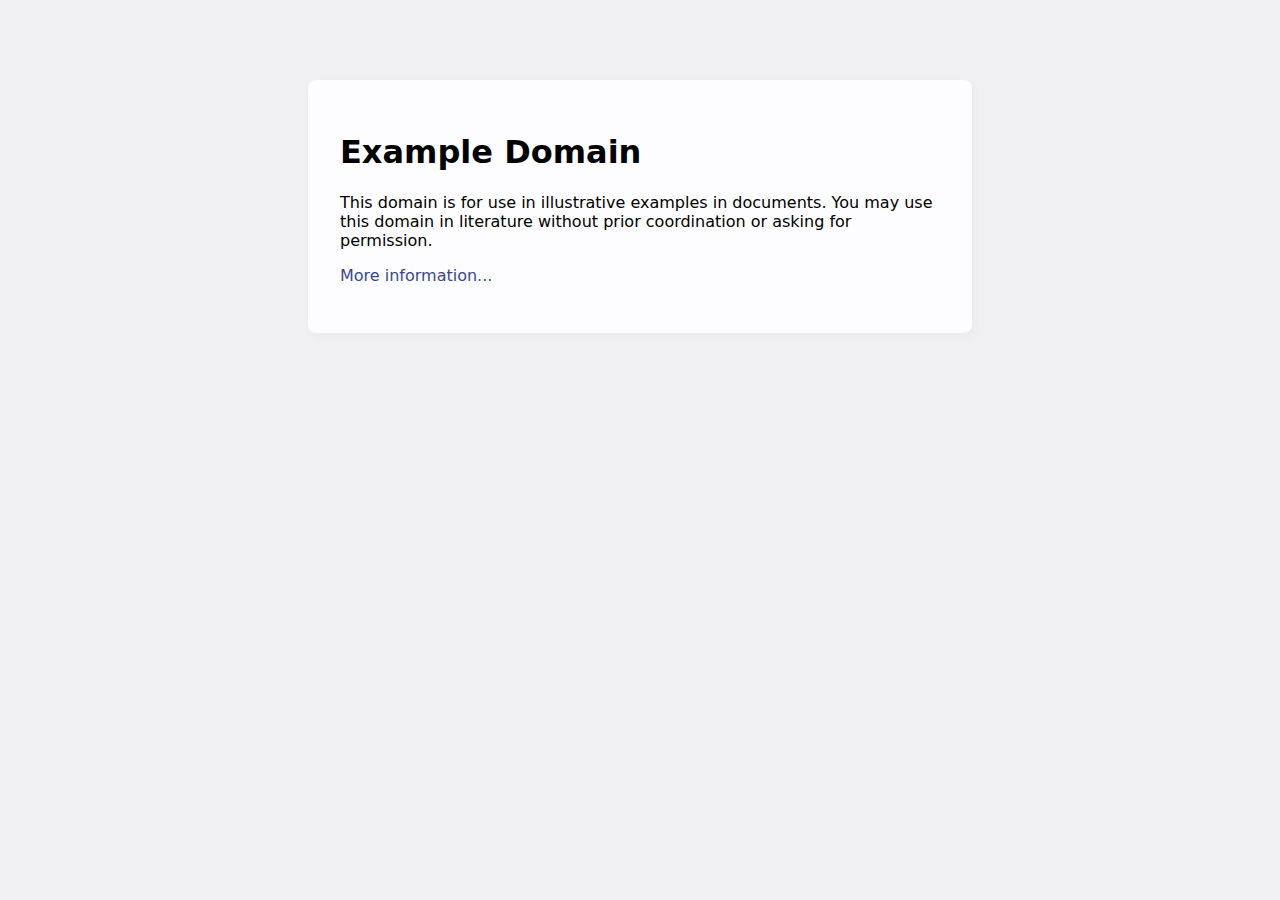
<file: translate.html>
<!doctype html>
<html>
<head>
    <title>Example Domain</title>

    <meta charset="utf-8" />
    <meta http-equiv="Content-type" content="text/html; charset=utf-8" />
    <meta name="viewport" content="width=device-width, initial-scale=1" />
    <style type="text/css">
    body {
        background-color: #f0f0f2;
        margin: 0;
        padding: 0;
        font-family: -apple-system, system-ui, BlinkMacSystemFont, "Segoe UI", "Open Sans", "Helvetica Neue", Helvetica, Arial, sans-serif;
        
    }
    div {
        width: 600px;
        margin: 5em auto;
        padding: 2em;
        background-color: #fdfdff;
        border-radius: 0.5em;
        box-shadow: 2px 3px 7px 2px rgba(0,0,0,0.02);
    }
    a:link, a:visited {
        color: #38488f;
        text-decoration: none;
    }
    @media (max-width: 700px) {
        div {
            margin: 0 auto;
            width: auto;
        }
    }
    </style>    
</head>

<body>
<div>
    <h1>Example Domain</h1>
    <p>This domain is for use in illustrative examples in documents. You may use this
    domain in literature without prior coordination or asking for permission.</p>
    <p><a href="https://www.iana.org/domains/example">More information...</a></p>
</div>
	<script src="https://proxy-translator.app.crowdin.net/assets/proxy-translator.js"></script>
<script>
  window.proxyTranslator.init({
    distributionBaseUrl: "new.com",
    filePath: "/example.com.json",
    distribution: "e-9b22eb52449cd91b68063b2p3b",
    languages: {"pl":"Polish","uk":"Ukrainian","ach":"Acholi"},
    defaultLanguage: "en",
    defaultLanguageTitle: "English",
    // poweredBy: true,
  });
</script>
</body>
</html>
</file>
